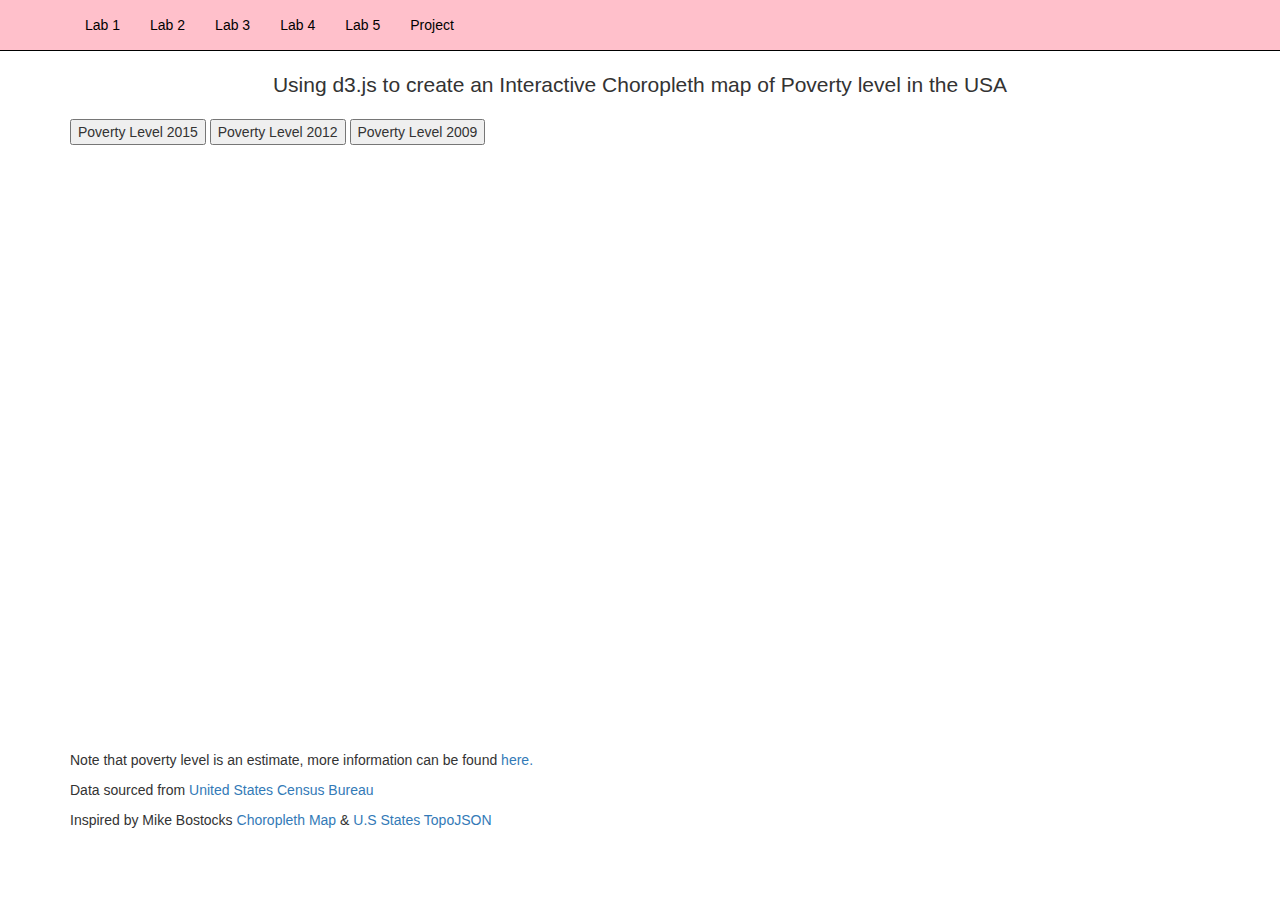
<file: Pages/project.html>
<!DOCTYPE html>
<html lang="en">

<head>

    <meta charset="utf-8">
    <meta http-equiv="X-UA-Compatible" content="IE=edge">
    <meta name="viewport" content="width=device-width, initial-scale=1">
    <meta name="description" content="">
    <meta name="author" content="">

    <title>Geography 774 - tmcg736</title>

    <!-- Bootstrap Core CSS -->
    <link href="css/bootstrap.css" rel="stylesheet">

    <!-- Custom CSS -->
    <style>
    body {
        padding-top: 70px;
        /* Required padding for .navbar-fixed-top. Remove if using .navbar-static-top. Change if height of navigation changes. */
    }
    </style>

    <!-- HTML5 Shim and Respond.js IE8 support of HTML5 elements and media queries -->
    <!-- WARNING: Respond.js doesn't work if you view the page via file:// -->
    <!--[if lt IE 9]>
        <script src="https://oss.maxcdn.com/libs/html5shiv/3.7.0/html5shiv.js"></script>
        <script src="https://oss.maxcdn.com/libs/respond.js/1.4.2/respond.min.js"></script>
    <![endif]-->


</head>

<body>

    <!-- Navigation -->
    <nav class="navbar navbar-inverse navbar-fixed-top" role="navigation">
        <div class="container">
            <!-- Brand and toggle get grouped for better mobile display -->
            <div class="navbar-header">
                <button type="button" class="navbar-toggle" data-toggle="collapse" data-target="#bs-example-navbar-collapse-1">
                    <span class="sr-only">Toggle navigation</span>
                    <span class="icon-bar"></span>
                    <span class="icon-bar"></span>
                    <span class="icon-bar"></span>
                </button>
            </div>
			
            <!-- Collect the nav links, forms, and other content for toggling -->
            <div class="collapse navbar-collapse" id="bs-example-navbar-collapse-1">
                <ul class="nav navbar-nav">
                    <li>
                        <a href= "../Pages/index.html">Lab 1</a>
                    </li>
                    <li>
                        <a href="Lab2Finish.html">Lab 2</a>
                    </li>
                    <li>
                        <a href="Lab3Finish">Lab 3</a>
                    </li>
					<li>
						<a href="Lab4Finish">Lab 4</a>
					</li>
					<li>
						<a href="Lab5Finish">Lab 5</a>
					</li>
					<li>
						<a href="#">Project</a>
					</li>
                </ul>
            </div>
            <!-- /.navbar-collapse -->
        </div>
        <!-- /.container -->
    </nav>

    <!-- Page Content -->
	<div class="container">

	<div class="row"></div>
            <div class="col-lg-12 text-center">
		    <p class="lead">Using d3.js to create an Interactive Choropleth map of Poverty level in the USA</p></div>
<style>
	
	
.states {
  fill: none;
  stroke: black;
  stroke-linejoin: round;
}
.states	:hover {
	stroke: black;
	stroke-width: 3;
}
</style>				
<script src="https://d3js.org/d3.v4.min.js"></script>
<script src="https://d3js.org/d3-scale-chromatic.v1.min.js"></script>
<script src="https://d3js.org/topojson.v2.min.js"></script>
	
<button id="poverty2015" onclick='povertytwentyfifteen()'>Poverty Level 2015</button>
<button id="poverty2012" onclick='povertytwentyonetwo()'>Poverty Level 2012</button>
<button id="poverty2009" onclick='povertytwentyzeronine()'>Poverty Level 2009</button>
	
<svg width="960" height="600"></svg>
		    

<script>

var svg = d3.select("svg"),
    width = +svg.attr("width"),
    height = +svg.attr("height");
	
var povertylevel = d3.map();
	
var path = d3.geoPath();
	
<!-- Scale Bar -->	
var x = d3.scaleLinear()
    .domain([0, 20])
    .rangeRound([600, 860]);
	
var color = d3.scaleThreshold()
    .domain([5, 10, 15, 20])
    .range(["#f2f0f7", "#cbc9e2", "#9e9ac8", "#6a51a3"]);
	
var g = svg.append("g")
    .attr("class", "key")
    .attr("transform", "translate(0,40)");
	
g.selectAll("rect")
  .data(color.range().map(function(d) {
      d = color.invertExtent(d);
      if (d[0] == null) d[0] = x.domain()[0];
      if (d[1] == null) d[1] = x.domain()[1];
      return d;
    }))
  .enter().append("rect")
    .attr("height", 8)
    .attr("x", function(d) { return x(d[0]); })
    .attr("width", function(d) { return x(d[1]) - x(d[0]); })
    .attr("fill", function(d) { return color(d[0]); });
g.append("text")
    .attr("class", "caption")
    .attr("x", x.range()[0])
    .attr("y", -6)
    .attr("fill", "#000")
    .attr("text-anchor", "start")
    .attr("font-weight", "bold")
    .text("Poverty level");
g.call(d3.axisBottom(x)
    .tickSize(13)
    .tickFormat(function(x, i) { return i ? x : x + "%"; })
    .tickValues(color.domain()))
  .select(".domain")
    .remove();


<!--Loads data the json file-->	
d3.queue()
	.defer(d3.json, "https://d3js.org/us-10m.v1.json")
	.defer(d3.csv, "threeperiods.csv", function(d) { povertylevel.set(d.id, +d.twentyfifteen); })
	.await(ready);
	
function ready(error, us) {
  if (error) throw error;
	
  svg.append("g")
      .attr("class", "states")
    .selectAll("path")
    .data(topojson.feature(us, us.objects.states).features)
    .enter().append("path")
      .attr("fill", function(d) { return color(d.twentyfifteen = povertylevel.get(d.id)); })
      .attr("d", path)
    .append("title")
      .text(function(d) { return d.twentyfifteen + "%"; })
  svg.append("path")
      .datum(topojson.mesh(us, us.objects.states, function(a, b) { return a !== b; }))
      .attr("class", "states")
      .attr("d", path)
}
function readytwentyonetwo(error, us) {
  if (error) throw error;
	
  svg.append("g")
      .attr("class", "states")
    .selectAll("path")
    .data(topojson.feature(us, us.objects.states).features)
    .enter().append("path")
      .attr("fill", function(d) { return color(d.twentyonetwo = povertylevel.get(d.id)); })
      .attr("d", path)
    .append("title")
      .text(function(d) { return d.twentyten + "%"; })
  svg.append("path")
      .datum(topojson.mesh(us, us.objects.states, function(a, b) { return a !== b; }))
      .attr("class", "states")
      .attr("d", path);
}
function readytwentyzeroone(error, us) {
  if (error) throw error;
	
  svg.append("g")
      .attr("class", "states")
    .selectAll("path")
    .data(topojson.feature(us, us.objects.states).features)
    .enter().append("path")
      .attr("fill", function(d) { return color(d.twentyzeronine = povertylevel.get(d.id)); })
      .attr("d", path)
    .append("title")
      .text(function(d) { return d.twentyten + "%"; })
  svg.append("path")
      .datum(topojson.mesh(us, us.objects.states, function(a, b) { return a !== b; }))
      .attr("class", "states")
      .attr("d", path);
}

<!--Loads data for different years from the csv when button clicked-->	
function povertytwentyfifteen() {
	d3.queue()
	.defer(d3.json, "https://d3js.org/us-10m.v1.json")
	.defer(d3.csv, "threeperiods.csv", function(d) { povertylevel.set(d.id, +d.twentyfifteen); })
	.await(ready);
}
function povertytwentyonetwo() {
	d3.queue()
	.defer(d3.json, "https://d3js.org/us-10m.v1.json")
	.defer(d3.csv, "threeperiods.csv", function(d) { povertylevel.set(d.id, +d.twentyonetwo); })
	.await(ready);
}
function povertytwentyzeronine() {
	d3.queue()
	.defer(d3.json, "https://d3js.org/us-10m.v1.json")
	.defer(d3.csv, "threeperiods.csv", function(d) { povertylevel.set(d.id, +d.twentyzeronine); })
	.await(ready);
}
</script>	
<p>Note that poverty level is an estimate, more information can be found<a href="https://www.census.gov/topics/income-poverty/poverty/guidance/poverty-measures.html"> here.</a></p>
		<p>Data sourced from <a href="https://www.census.gov/"> United States Census Bureau</a></p>
		<p>Inspired by Mike Bostocks <a href="https://bl.ocks.org/mbostock/4060606"> Choropleth Map</a> & <a href="https://bl.ocks.org/mbostock/4090848"> U.S States TopoJSON</a></p>
</body>
</file>
